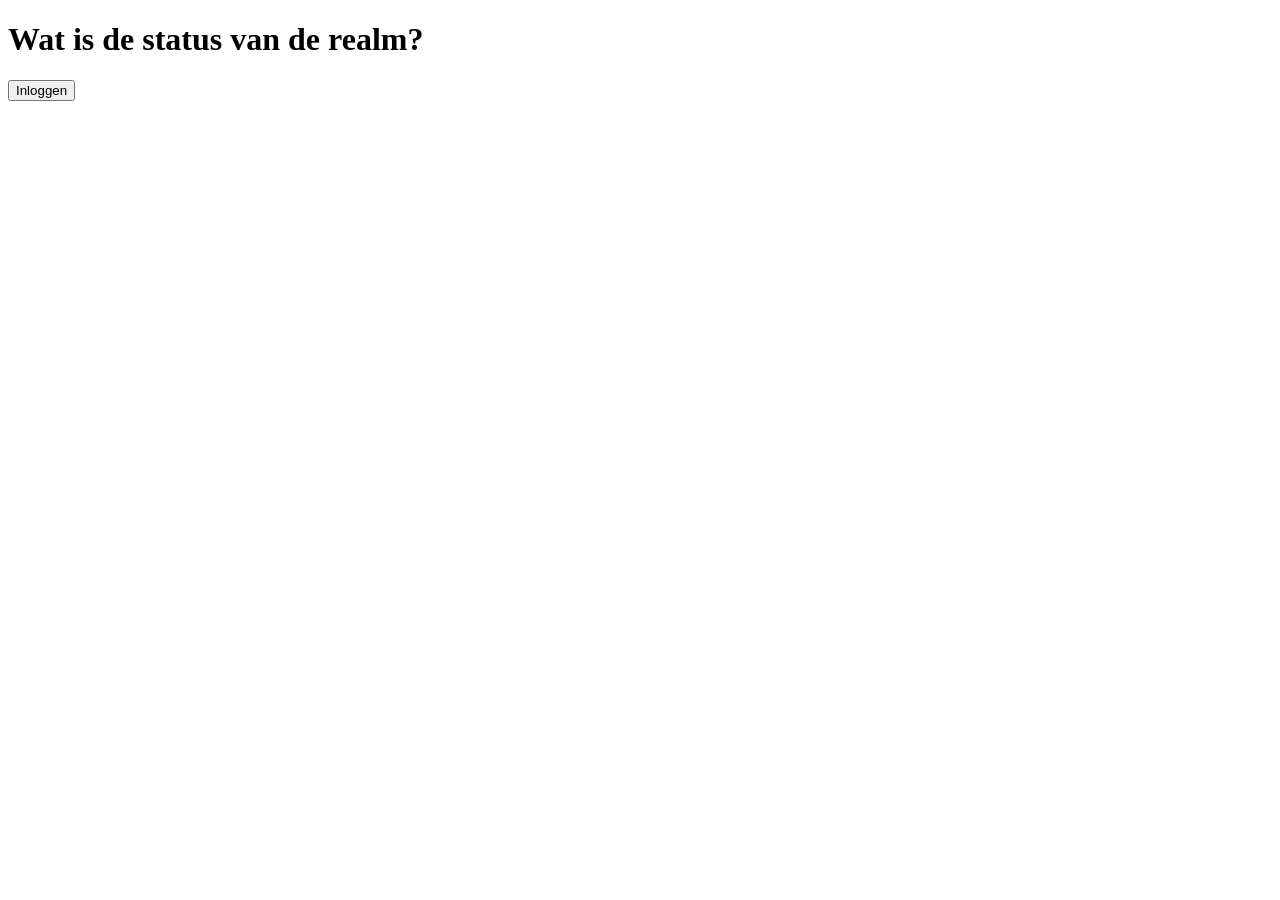
<file: src/main/Home/index.html>
<!DOCTYPE html>
<html lang="en">
<head>
    <meta charset="UTF-8">
    <title>Home</title>
    <link rel="stylesheet" href="stylesindex.css">
</head>
<body>
<h1>Wat is de status van de realm?</h1>
<h2 id="statusen"></h2>
<button id="myButton" class="float-left submit-button" >Inloggen</button>

<script type="text/javascript">
    document.getElementById("myButton").onclick = function () {
        location.href = "../Inlog/inlog.html?_ijt=khd9j5ngl40kfn40539ihm5584";
    };
</script>

</body>
</html>
</file>
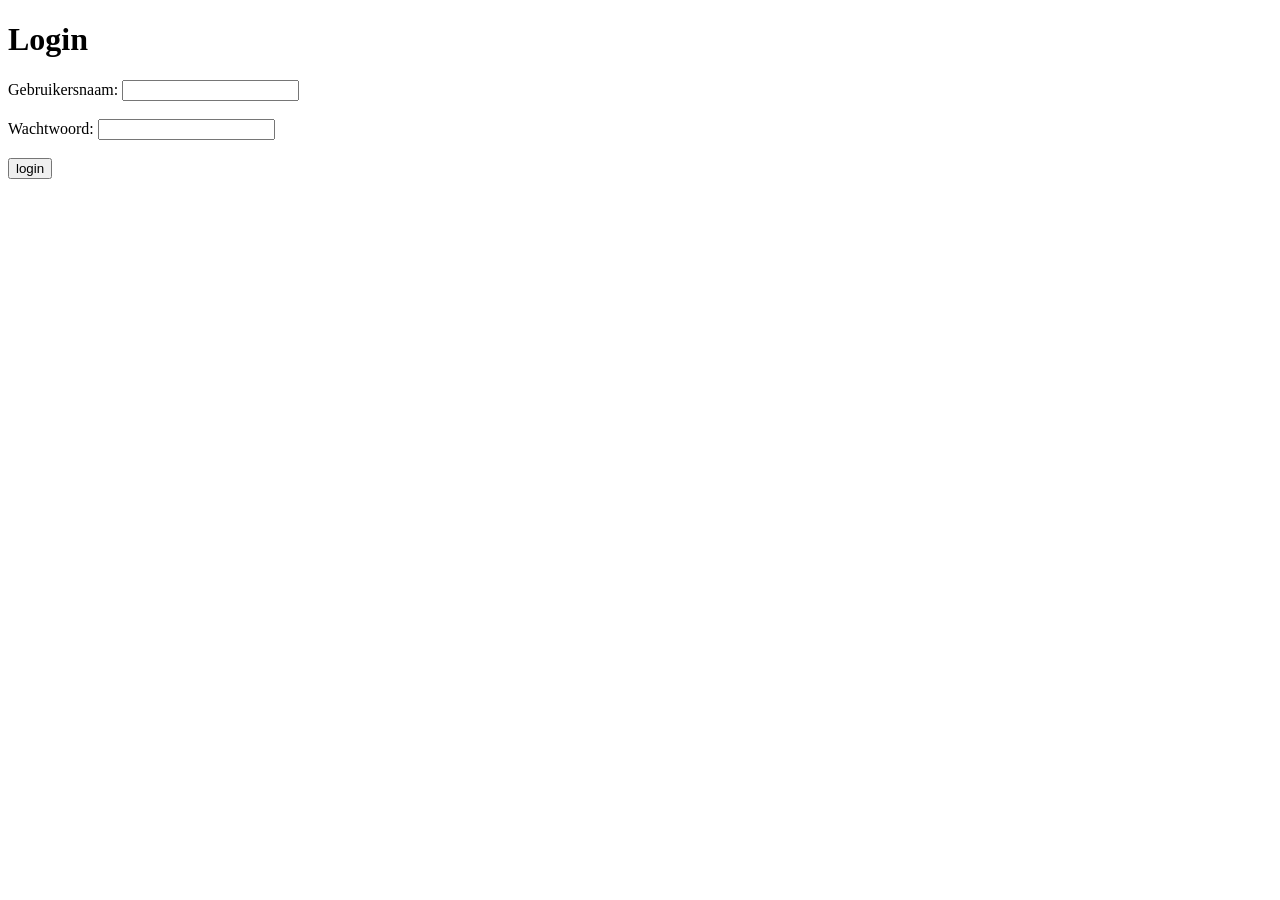
<file: src/main/Inlog/inlog.html>
<!DOCTYPE html>
<html lang="en">
<head>
    <meta charset="UTF-8">
    <title>inlog</title>
</head>
<body>
<h1>Login</h1>

<form name="inloggen" onsubmit="inlog()" method="post">
    <label for="gebruikersnaam">Gebruikersnaam:</label>
    <input type="text" id="gebruikersnaam" name="gebruikersnaam"> <br><br>
    <label for="wachtwoord">Wachtwoord:</label>
    <input type="password" id="wachtwoord" name="wachtwoord"><br><br>
    <button id="login"> login</button>
</form>
</body>
</html>
</file>
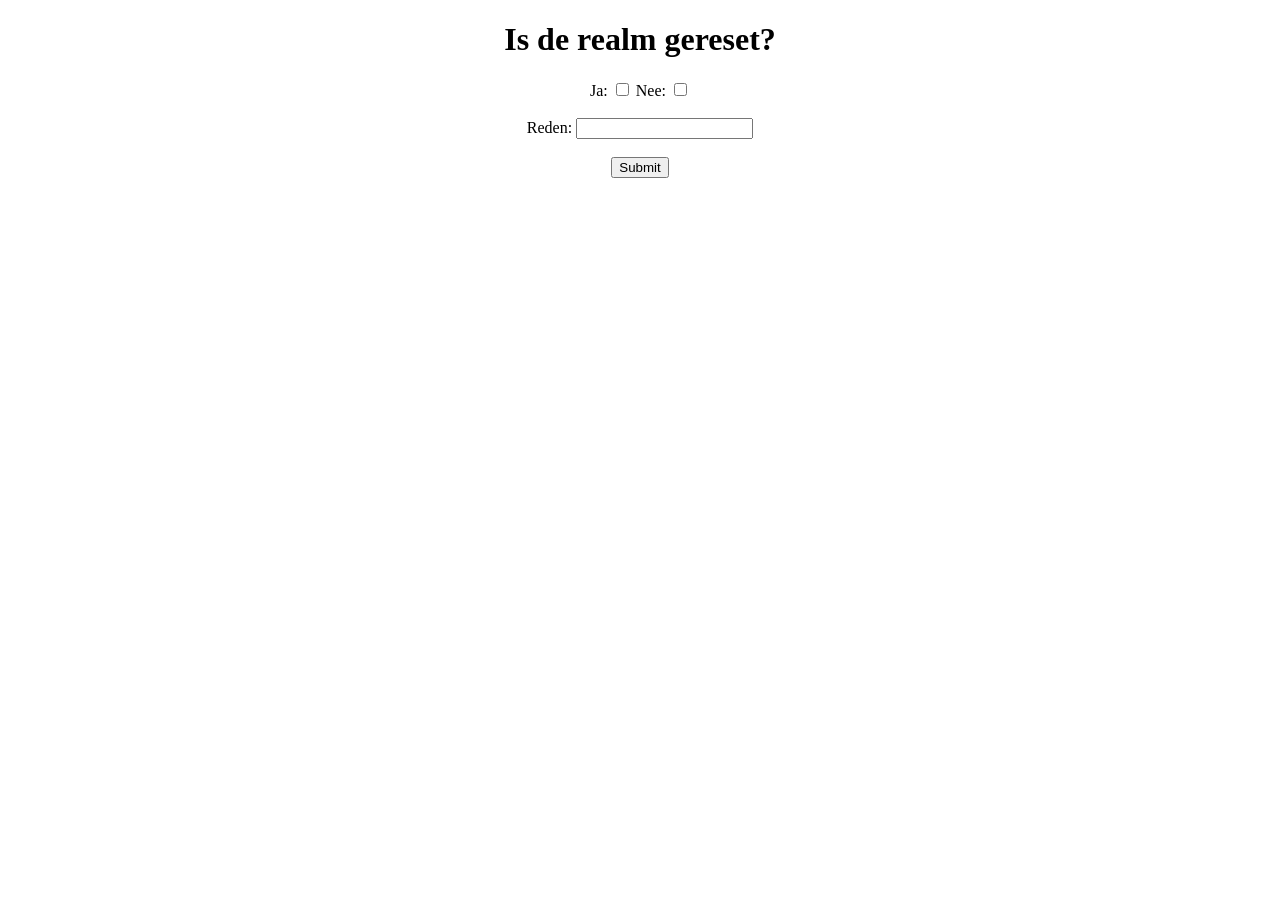
<file: src/main/Status/status.html>
<!DOCTYPE html>
<html lang="en">
<head>
    <meta charset="UTF-8">
    <title>Status</title>
    <link rel="stylesheet" href="status.css">
</head>
<body>
<h1>Is de realm gereset?</h1>
<form action="/IPass/src/main/Status/status.html?_ijt=khd9j5ngl40kfn40539ihm5584" method="get"
      name="status" onsubmit="return newStatus()">
    <label for="ja">Ja:</label>
    <input type="checkbox" id="ja" name="ja">
    <label for="nee">Nee:</label>
    <input type="checkbox" id="nee" name="nee"> <br><br>
    <label for="reden">Reden:</label>
    <input type="text" id="reden" name="reden"><br><br>
    <input type="submit" value="Submit">
</form>
</body>
</html>
</file>
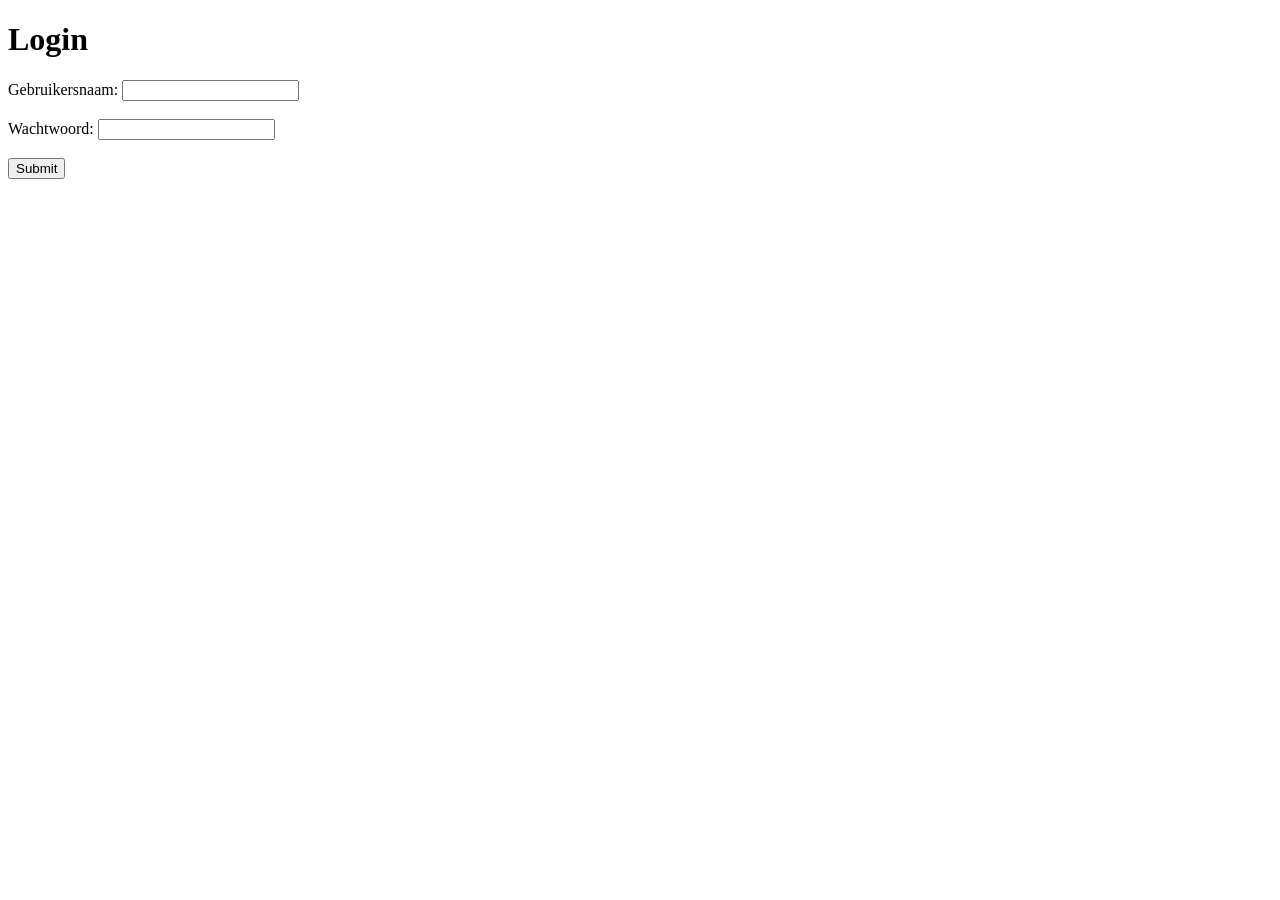
<file: src/main/webapp/inlog.html>
<!DOCTYPE html>
<html lang="en">
<head>
    <meta charset="UTF-8">
    <title>inlog</title>
</head>
<body>
<h1>Login</h1>

<form action="" method="get">
    <label for="gebruikersnaam">Gebruikersnaam:</label>
    <input type="text" id="gebruikersnaam" name="gebruikersnaam"> <br><br>
    <label for="wachtwoord">Wachtwoord:</label>
    <input type="text" id="wachtwoord" name="wachtwoord"><br><br>
    <input type="submit" value="Submit">
</form>
</body>
</html>
</file>
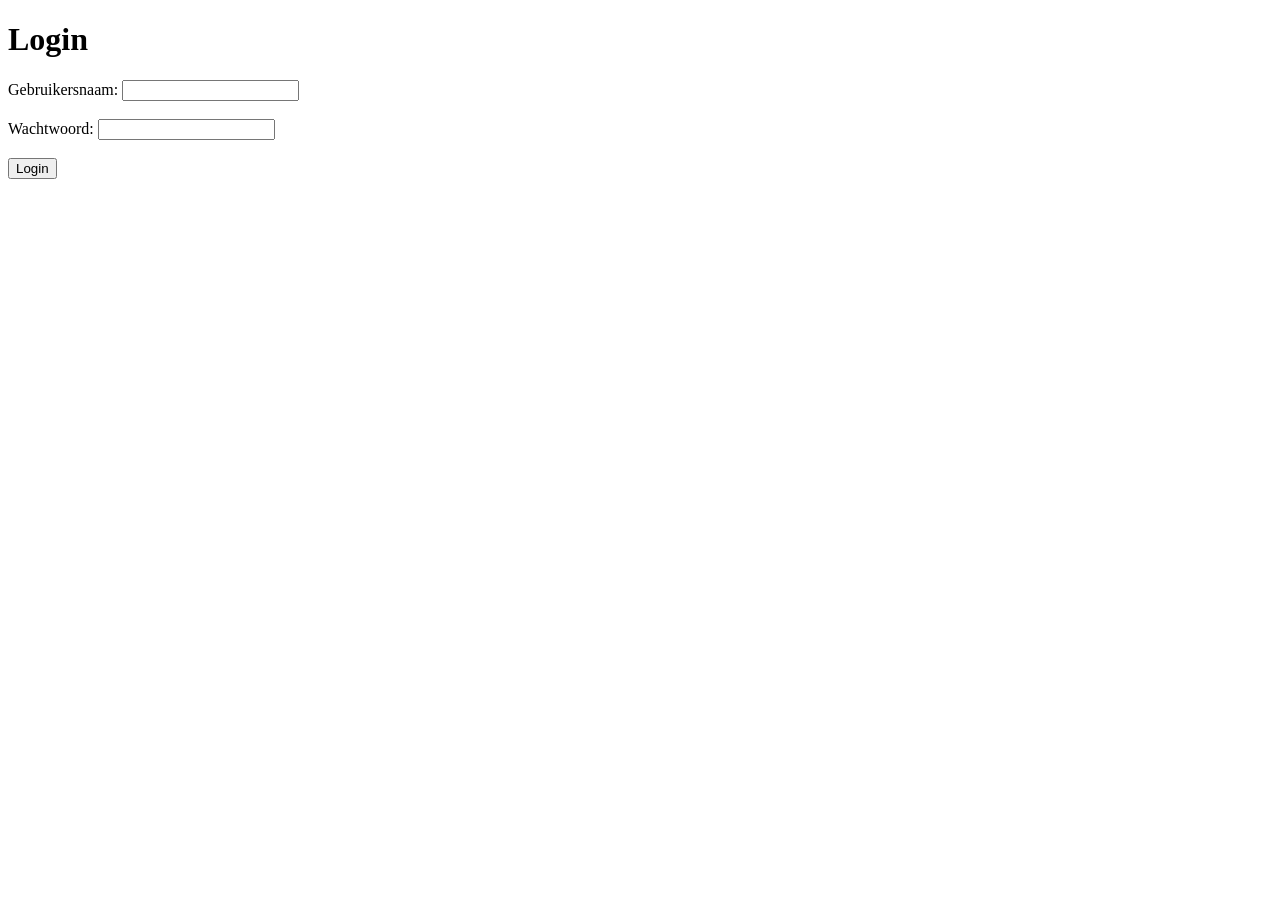
<file: src/main/webapp/Inlog/inlog.html>
<!DOCTYPE html>
<html lang="en">
<head>
    <meta charset="UTF-8">
    <title>inlog</title>
    <script src="inlog.js" type="module"></script>
</head>
<body>
<h1>Login</h1>

<form id="login">
    <label for="gebruikersnaam">Gebruikersnaam:</label>
    <input type="text" id="gebruikersnaam" name="gebruikersnaam"> <br><br>
    <label for="wachtwoord">Wachtwoord:</label>
    <input type="password" id="wachtwoord" name="wachtwoord"><br><br>
    <button type="submit" class="primary-button">Login</button>
</form>
</body>
</html>
</file>
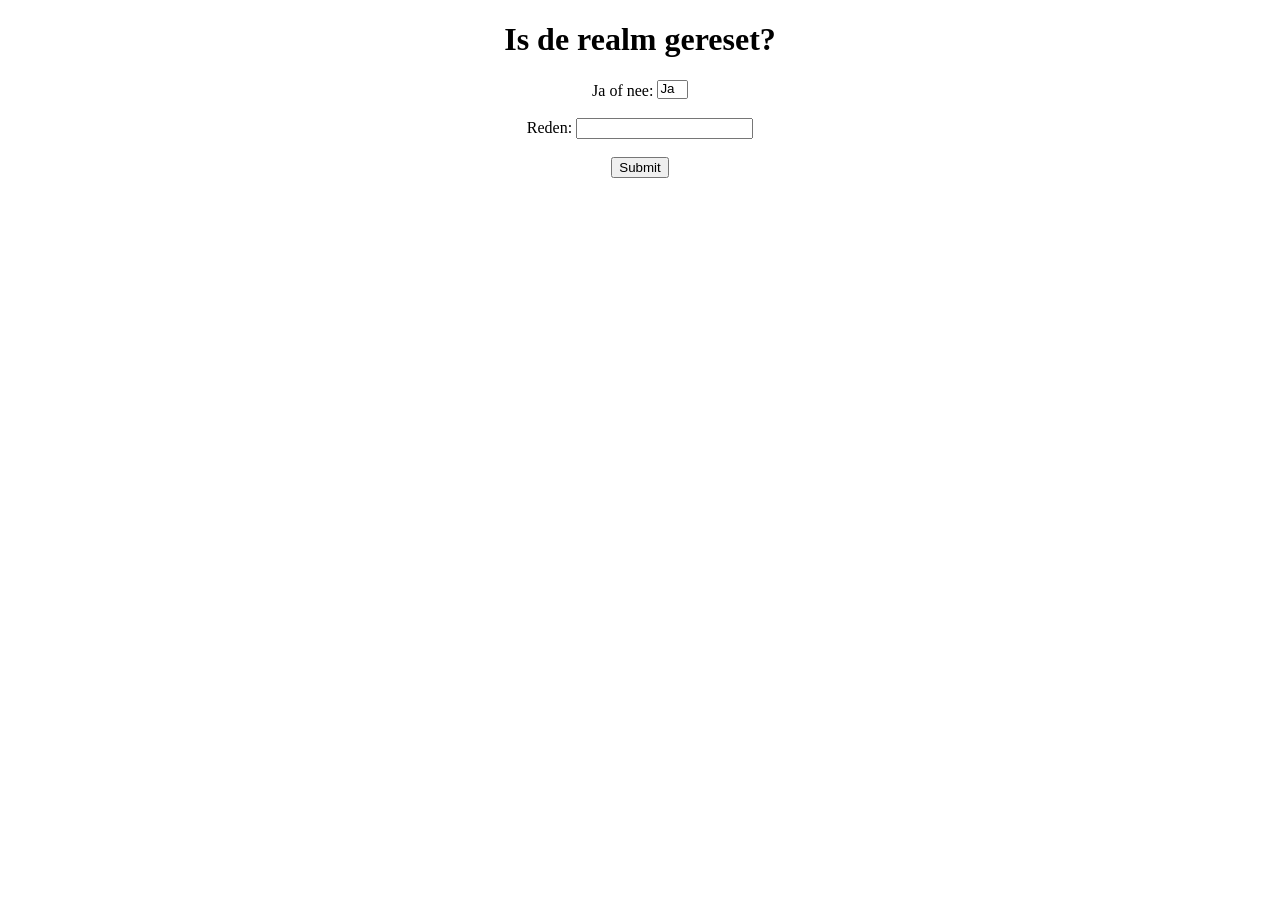
<file: src/main/webapp/Status/status.html>
<!DOCTYPE html>
<html lang="en">
<head>
    <meta charset="UTF-8">
    <title>Status</title>
    <link rel="stylesheet" href="status.css">
</head>
<body>
<h1>Is de realm gereset?</h1>
<form action="/IPass/src/main/Status/status.html?_ijt=khd9j5ngl40kfn40539ihm5584" method="get"
      name="status" onsubmit="return newStatus()">
    <label for="jaNee">Ja of nee:</label>
     <select id="jaNee" name="jaNee" size="1" multiple>
         <option value="ja">Ja</option>
         <option value="nee">Nee</option>
     </select> <br><br>
    <label for="reden">Reden:</label>
    <input type="" id="reden" name="reden"><br><br>
    <button id="submit">Submit</button>
</form>
<script type="text/javascript" src="status.js">
</script>
</body>
</html>
</file>
<file: src/main/Home/stylesindex.css>
button{
    text-align: right;
}
</file>
<file: src/main/Status/status.css>
h1{
    text-align: center;
}
form{
    text-align: center;
}
</file>
<file: src/main/webapp/Status/status.css>
h1{
    text-align: center;
}
form{
    text-align: center;
}
</file>
